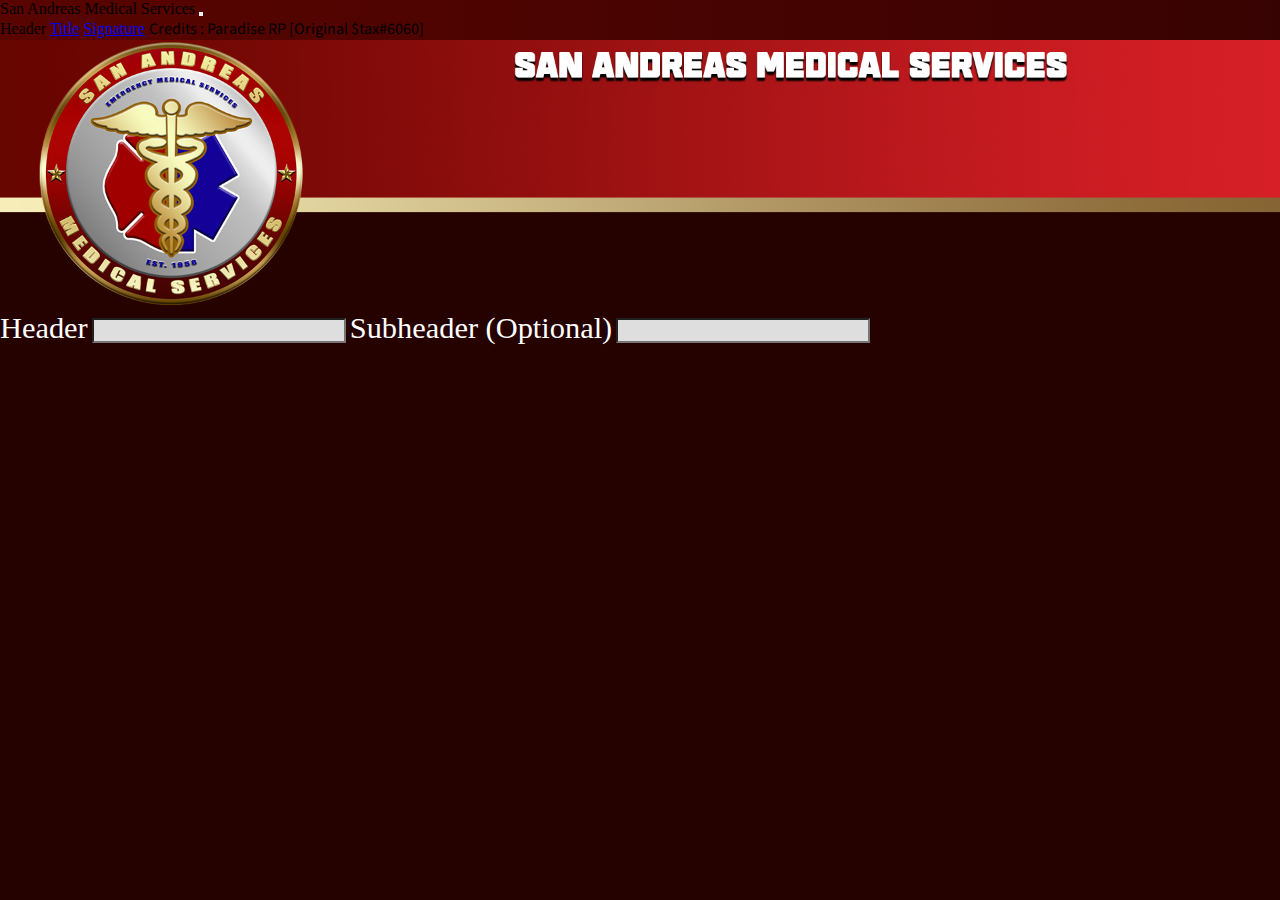
<file: index.html>
<!DOCTYPE html>
<html lang="en">

<head>
  <meta charset="UTF-8">
  <meta name="viewport" content="width=device-width, initial-scale=1.0">
  <title>San Andreas Medical Services</title>
  <link rel="icon" href="./images/favicon.png" type="image">
  <link href="https://cdn.jsdelivr.net/npm/bootstrap@5.0.0-beta1/dist/css/bootstrap.min.css" rel="stylesheet"
    integrity="sha384-giJF6kkoqNQ00vy+HMDP7azOuL0xtbfIcaT9wjKHr8RbDVddVHyTfAAsrekwKmP1" crossorigin="anonymous">
  <link rel="preconnect" href="https://fonts.gstatic.com">
  <link href="https://fonts.googleapis.com/css2?family=Source+Sans+Pro:ital,wght@1,900&display=swap" rel="stylesheet">
  <link rel="stylesheet" href="./style.css">
</head>

<body>
  <div class="overlay">
    <!-- Navbar -->
    <nav class="navbar navbar-dark bg-custom">
      <div class="container">
        <span class="navbar-brand mb-0 h1 fw-bold">San Andreas Medical Services</span>
        <button class="navbar-toggler" type="button" data-bs-toggle="collapse" data-bs-target="#navbarNavAltMarkup"
          aria-controls="navbarNavAltMarkup" aria-expanded="false" aria-label="Toggle navigation">
          <span class="navbar-toggler-icon"></span>
        </button>
        <div class="collapse navbar-collapse" id="navbarNavAltMarkup">
          <div class="navbar-nav">
            <span class="nav-link active">Header</span>
            <a class="nav-link" href="./title.html">Title</a>
            <a class="nav-link" href="./signature.html">Signature</a>

            <!-- Credits Span -->
            <span class="nav-link credits">Credits : Paradise RP [Original $tax#6060]</span>
          </div>
        </div>
      </div>
    </nav>

    <!-- Page Content -->
    <div class="container">
      <div>
        <canvas class="canvas my-5"></canvas>
        <img class="canvas-image" src="./images/header.png" alt="">
      </div>
      <div class="inputs my-4 form-group d-flex justify-content-center align-content-center flex-column text-center">
        <label>Header</label>
        <input type="text" class="form-control inputForm1" spellcheck="false">
        <label>Subheader (Optional)</label>
        <input type="text" class="form-control inputForm2" spellcheck="false">
      </div>

    </div>
  </div>


  <script src="./js/header.js"></script>
  <script src="https://cdn.jsdelivr.net/npm/bootstrap@5.0.0-beta1/dist/js/bootstrap.bundle.min.js"
    integrity="sha384-ygbV9kiqUc6oa4msXn9868pTtWMgiQaeYH7/t7LECLbyPA2x65Kgf80OJFdroafW"
    crossorigin="anonymous"></script>
</body>

</html>
</file>
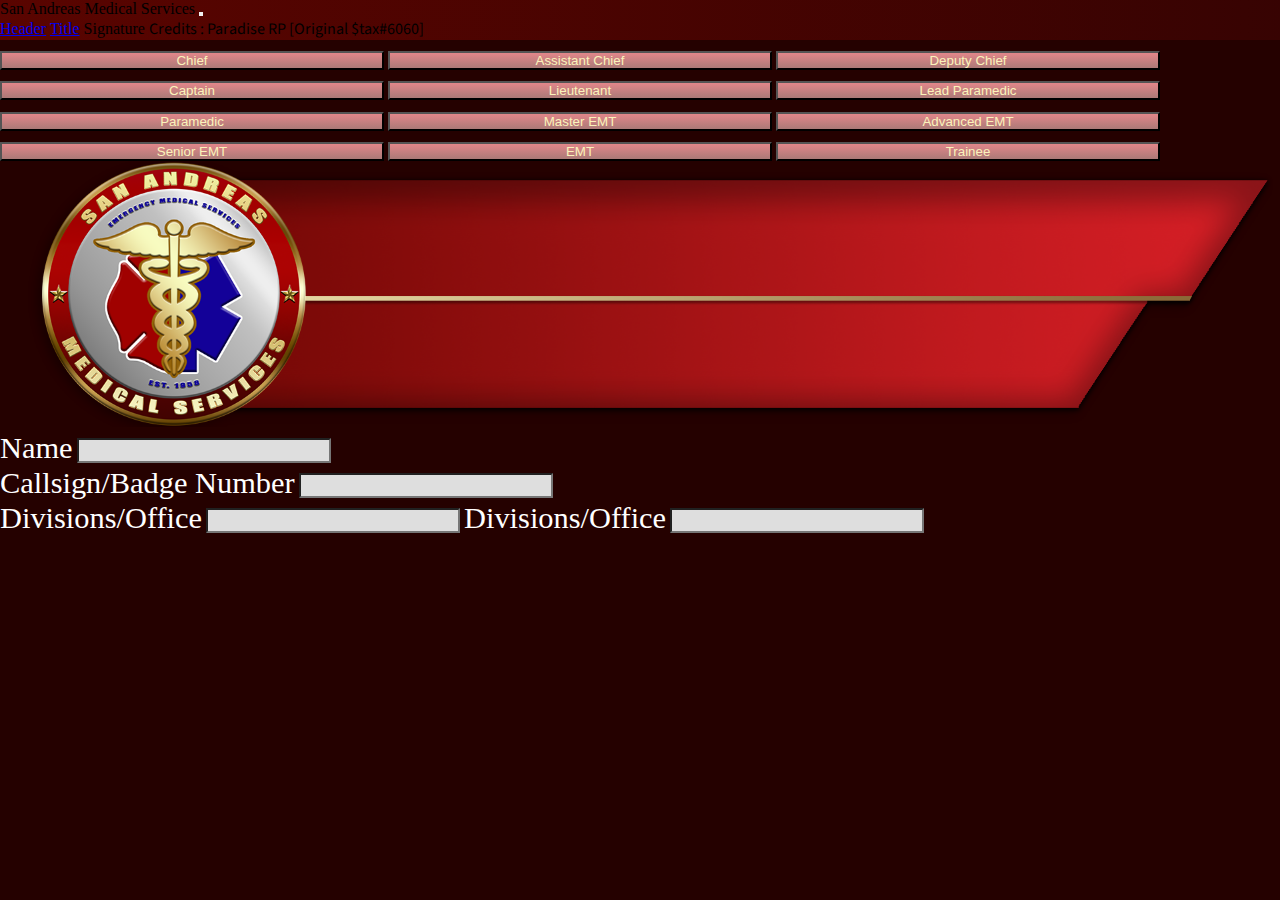
<file: signature.html>
<!DOCTYPE html>
<html lang="en">

<head>
  <meta charset="UTF-8">
  <meta name="viewport" content="width=device-width, initial-scale=1.0">
  <title>San Andreas Medical Services</title>
  <link rel="icon" href="./images/favicon.png" type="image">
  <link href="https://cdn.jsdelivr.net/npm/bootstrap@5.0.0-beta1/dist/css/bootstrap.min.css" rel="stylesheet"
    integrity="sha384-giJF6kkoqNQ00vy+HMDP7azOuL0xtbfIcaT9wjKHr8RbDVddVHyTfAAsrekwKmP1" crossorigin="anonymous">
  <link rel="preconnect" href="https://fonts.gstatic.com">
  <link href="https://fonts.googleapis.com/css2?family=Source+Sans+Pro:ital,wght@1,900&display=swap" rel="stylesheet">
  <link rel="stylesheet" href="./style.css">
</head>

<body>
  <div class="overlay">
    <!-- Navbar -->
    <nav class="navbar navbar-dark bg-custom">
      <div class="container">
        <span class="navbar-brand mb-0 h1 fw-bold">San Andreas Medical Services</span>
        <button class="navbar-toggler" type="button" data-bs-toggle="collapse" data-bs-target="#navbarNavAltMarkup"
          aria-controls="navbarNavAltMarkup" aria-expanded="false" aria-label="Toggle navigation">
          <span class="navbar-toggler-icon"></span>
        </button>
        <div class="collapse navbar-collapse" id="navbarNavAltMarkup">
          <div class="navbar-nav">
            <a class="nav-link" href="./index.html">Header</a>
            <a class="nav-link" href="./title.html">Title</a>
            <span class="nav-link active">Signature</span>

            <!-- Credits Span -->
            <span class="nav-link credits">Credits : Paradise RP [Original $tax#6060]</span>
          </div>
        </div>
      </div>
    </nav>

    <!-- Page Content -->
    <div class="container ">
      <!-- <section class="d-flex justify-content-around ranks-section"> -->
      <div class="row justify-content-between mt-3 px-2 ranks">
        <input type="button" class="btn btn-gradient btn-outline-dark text-truncate" value="Chief" name='chief' />
        <input type="button" class="btn btn-gradient btn-outline-dark text-truncate" value="Assistant Chief"
          name='assistantChief' />
        <input type="button" class="btn btn-gradient btn-outline-dark text-truncate" value="Deputy Chief"
          name='deputyChief' />
        <input type="button" class="btn btn-gradient btn-outline-dark text-truncate" value="Captain" name='captain' />
        <input type="button" class="btn btn-gradient btn-outline-dark text-truncate" value="Lieutenant"
          name='lieutenant' />
	<input type="button" class="btn btn-gradient btn-outline-dark text-truncate" value="Lead Paramedic"
          name='leadParamedic' />
        <input type="button" class="btn btn-gradient btn-outline-dark text-truncate" value="Paramedic"
          name='paramedic' />
        <input type="button" class="btn btn-gradient btn-outline-dark text-truncate" value="Master EMT"
          name='masterEmt' />
        <input type="button" class="btn btn-gradient btn-outline-dark text-truncate" value="Advanced EMT"
          name='advancedEmt' />
		<input type="button" class="btn btn-gradient btn-outline-dark text-truncate" value="Senior EMT"
          name='seniorEmt' />
        <input type="button" class="btn btn-gradient btn-outline-dark text-truncate" value="EMT" name='emt' />
		<input type="button" class="btn btn-gradient btn-outline-dark text-truncate" value="Trainee" name='trainee' />
      </div>
      <!-- </section> -->

      <!-- Canvas -->
      <div>
        <canvas class="canvas my-5"></canvas>
        <img class="canvas-image" src="./images/signature.png" alt="">
      </div>
 
      <!-- Inputs -->
      <form class="inputs my-4 form-group d-flex justify-content-center align-content-center flex-column text-sm-left">
        <div class="row">
          <div class="col-6 ">
            <label>Name</label>
            <input type="text" class="form-control" name='fullname' spellcheck="false">
          </div>
          <div class="col-6">
            <label>Callsign/Badge Number</label>
            <input type="text" class="form-control" name='badge' spellcheck="false">
          </div>
        </div>
        <label>Divisions/Office</label>
        <input type="text" class="form-control" name='line1' spellcheck="false">
        <label>Divisions/Office</label>
        <input type="text" class="form-control" name="line2" spellcheck="false">
      </form>

    </div>
  </div>


  <script src="./js/signature.js"></script>
  <script src="https://cdn.jsdelivr.net/npm/bootstrap@5.0.0-beta1/dist/js/bootstrap.bundle.min.js"
    integrity="sha384-ygbV9kiqUc6oa4msXn9868pTtWMgiQaeYH7/t7LECLbyPA2x65Kgf80OJFdroafW"
    crossorigin="anonymous"></script>
</body>

</html>
</file>
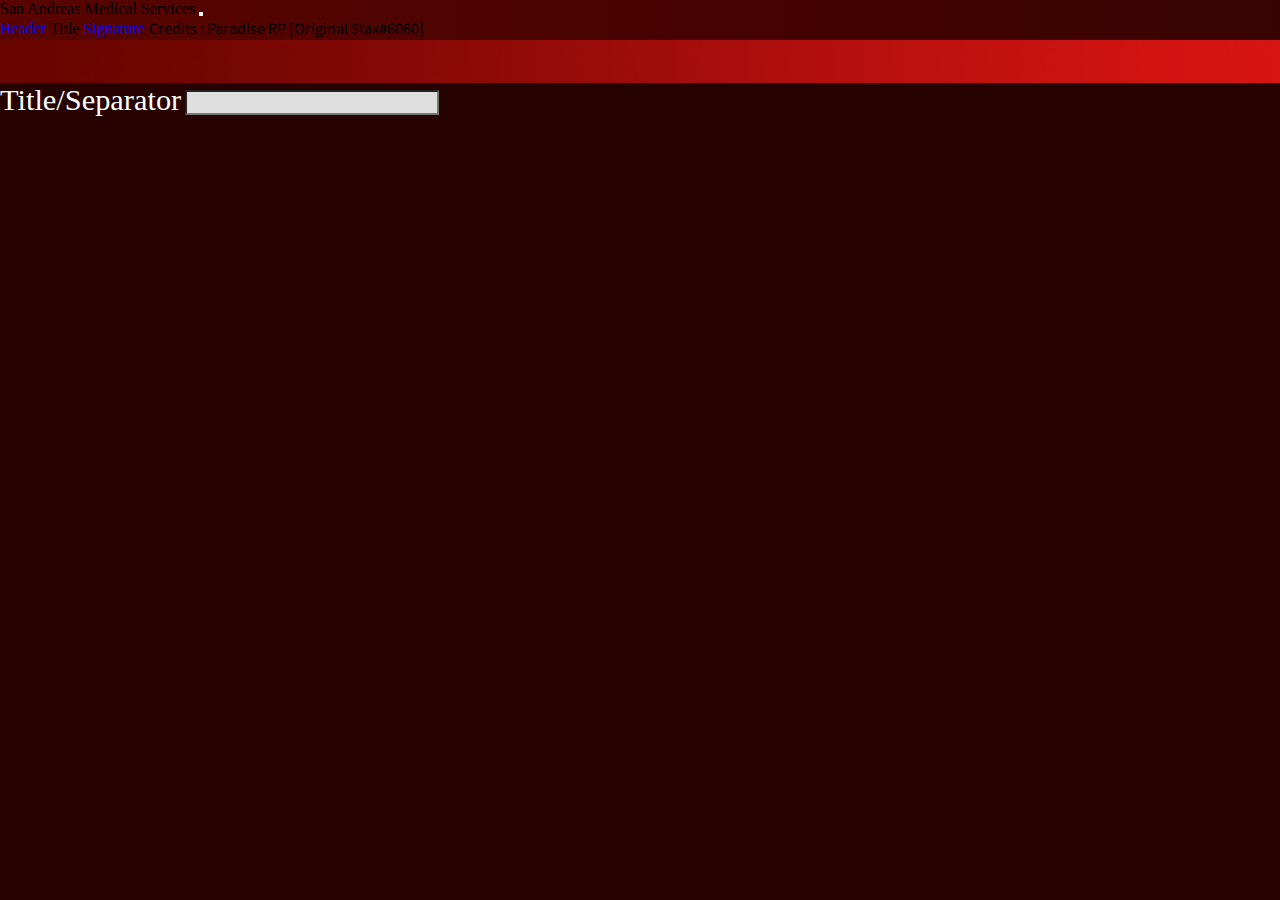
<file: title.html>
<html lang="en">

<head>
  <meta charset="UTF-8">
  <meta name="viewport" content="width=device-width, initial-scale=1.0">
  <title>San Andreas Medical Services</title>
  <link rel="icon" href="./images/favicon.png" type="image">
  <link href="https://cdn.jsdelivr.net/npm/bootstrap@5.0.0-beta1/dist/css/bootstrap.min.css" rel="stylesheet"
    integrity="sha384-giJF6kkoqNQ00vy+HMDP7azOuL0xtbfIcaT9wjKHr8RbDVddVHyTfAAsrekwKmP1" crossorigin="anonymous">
  <link rel="preconnect" href="https://fonts.gstatic.com">
  <link href="https://fonts.googleapis.com/css2?family=Source+Sans+Pro:ital,wght@1,900&display=swap" rel="stylesheet">
  <link rel="stylesheet" href="./style.css">
</head>

<body>
  <div class="overlay">
    <!-- Navbar -->
    <nav class="navbar navbar-dark bg-custom">
      <div class="container">
        <span class="navbar-brand mb-0 h1 fw-bold">San Andreas Medical Services</span>
        <button class="navbar-toggler" type="button" data-bs-toggle="collapse" data-bs-target="#navbarNavAltMarkup"
          aria-controls="navbarNavAltMarkup" aria-expanded="false" aria-label="Toggle navigation">
          <span class="navbar-toggler-icon"></span>
        </button>
        <div class="collapse navbar-collapse" id="navbarNavAltMarkup">
          <div class="navbar-nav">
            <a class="nav-link" href="./">Header</a>
            <span class="nav-link active">Title</span>
            <a class="nav-link" href="./signature.html">Signature</a>

            <!-- Credits Span -->
            <span class="nav-link credits">Credits : Paradise RP [Original $tax#6060]</span>
          </div>
        </div>
      </div>
    </nav>

    <!-- Page Content -->
    <div class="container">
      <div>
        <canvas class="canvas my-5"></canvas>
        <img class="canvas-image" src="./images/title.png" alt="">
      </div>
      <div class="inputs mb-5 form-group d-flex justify-content-center align-content-center flex-column text-center">
        <label>Title/Separator</label>
        <input type="text" class="form-control inputForm" spellcheck="false">
      </div>

    </div>
  </div>


  <script src="./js/title.js"></script>
  <script src="https://cdn.jsdelivr.net/npm/bootstrap@5.0.0-beta1/dist/js/bootstrap.bundle.min.js"
    integrity="sha384-ygbV9kiqUc6oa4msXn9868pTtWMgiQaeYH7/t7LECLbyPA2x65Kgf80OJFdroafW"
    crossorigin="anonymous"></script>
</body>

</html>
</file>
<file: style.css>
* {
  padding: 0;
  margin: 0;
  box-sizing: border-box;
}
@font-face {
  font-family: 'BTBrikRegular';
  src: url('BTBrikRegular.otf');
  font-weight: normal;
  font-style: normal;
}
body {
  background: linear-gradient(90deg, #6a0500, #6a0500, #6a0500);
  background-size: 600% 600%;
  animation: AnimationName 5s ease infinite;
}

@keyframes AnimationName {
  0% {
    background-position: 0% 50%;
  }
  50% {
    background-position: 100% 50%;
  }
  100% {
    background-position: 0% 50%;
  }
}
.bg-custom {
  /* background-color: rgba(33, 37, 41, 0.8) !important;  */
  /* 214, 20, 20  #d61414*/
  background: linear-gradient(
    to right,
    rgba(103, 5, 0, 0.8),
    rgba(214, 20, 20, 0.1)
  );
}
.overlay {
  background-image: url('./images/bg.png');
  background-position: center;
  background-repeat: no-repeat;
  background-size: cover;
  height: 100vh;
  width: 100%;
  overflow: auto;
}

canvas {
  width: 100%;
}
.canvas-image,
.logo-image {
  width: 100%;
  display: none;
}
input[type='text'] {
  background: #dedede;
  text-transform: uppercase;
  font-family: BTBrikRegular;
  text-align: center;
  letter-spacing: 0.7px;
  font-size: 1.4rem;
}
input[type='text']:focus {
  background: #dedede;
}
.inputs label {
  color: #FFFFFF;
  text-align: left;
  font-size: 1.9rem;
}
.credits {
  font-family: 'Source Sans Pro', sans-serif;
}
.btn-gradient {
  background-image: linear-gradient(
    rgba(213, 31, 38, 0.5),
    rgba(103, 5, 0, 0.5)
  );
  color: #fbf3bb;
  width: 30%;
  margin-top: 0.7rem;
}
.btn-active {
  color: #fbf3bb;
  font-weight: bold;
}

@media (max-width: 768px) {
  input[type='text'] {
    font-size: 1rem;
    letter-spacing: 0.5px;
  }
  .inputs label {
    font-size: 1.4rem;
  }
  .btn-gradient {
    width: 30%;
    margin-top: 0.4rem;
  }
}
</file>
